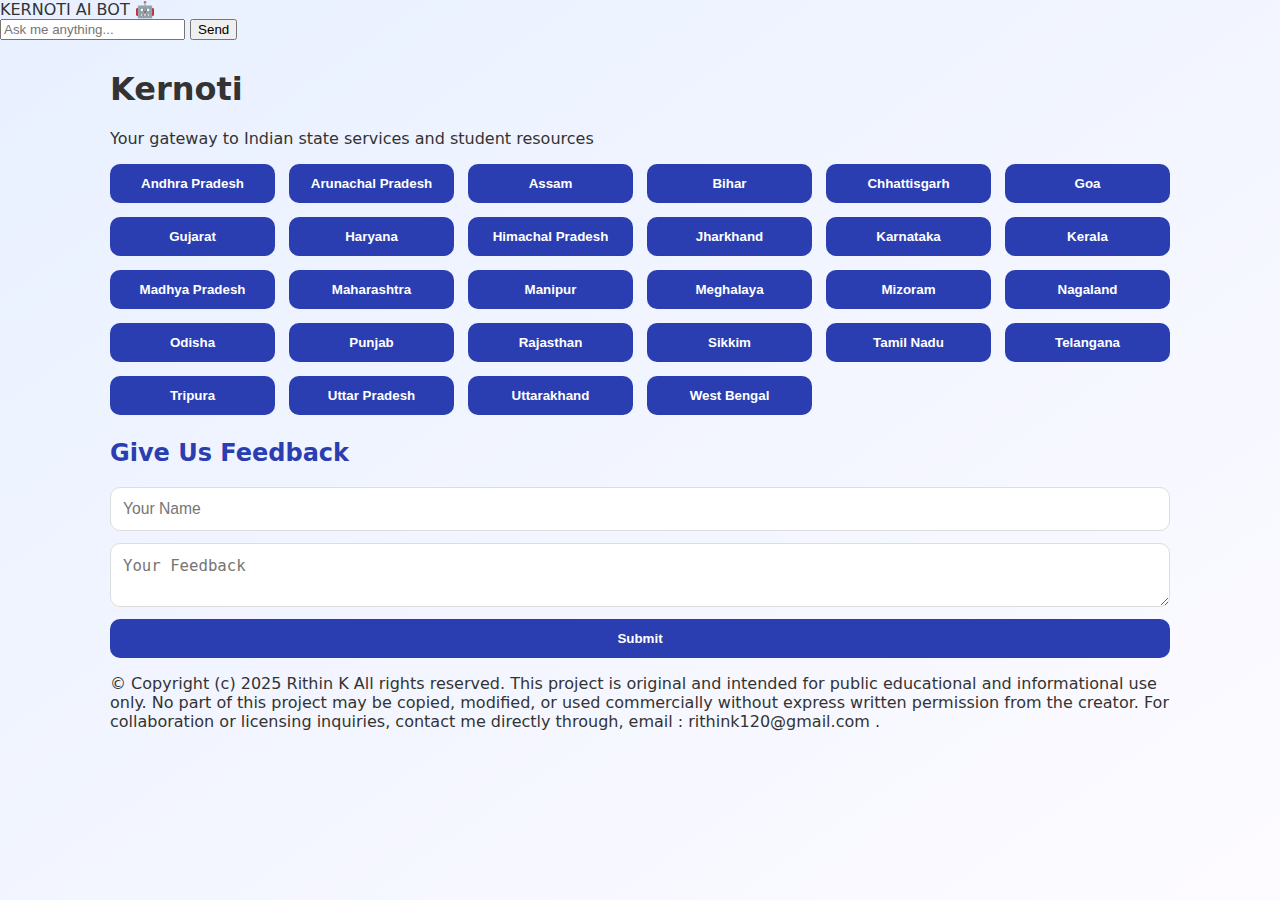
<file: index.html>
<!DOCTYPE html>
<html lang="en">
<head>
  <meta charset="UTF-8" />
  <meta name="viewport" content="width=device-width, initial-scale=1.0"/>
  <title>Kernoti – State Services Hub</title>
  <link rel="stylesheet" href="style.css" />
</head>
<body>
<!-- Chatbot -->
<div id="chatbot">
  <div id="chat-header">KERNOTI AI BOT 🤖</div>
  <div id="chat-messages"></div>
  <div id="chat-input">
    <input type="text" id="userInput" placeholder="Ask me anything..." />
    <button onclick="sendMessage()">Send</button>
  </div>
</div>

  <div class="container">
    <header>
      <h1>Kernoti</h1>
      <p>Your gateway to Indian state services and student resources</p>
    </header>

    <main>
      <section id="stateList" class="grid-container"></section>

      <section id="stateDetails" class="hidden">
        <button class="back-btn" onclick="goBack()">← Back</button>
        <h2 id="stateName"></h2>
        <div id="linksContainer" class="categories"></div>
      </section>

      <section id="feedbackSection">
        <h2>Give Us Feedback</h2>
        <form id="feedbackForm">
          <input type="text" id="name" placeholder="Your Name" required />
          <textarea id="message" placeholder="Your Feedback" required></textarea>
          <button type="submit">Submit</button>
        </form>
        <div id="feedbackList"></div>
      </section>
    </main>

    <footer>
      <p>© Copyright (c) 2025 Rithin K

All rights reserved.

This project is original and intended for public educational and informational use only.

No part of this project may be copied, modified, or used commercially without express written permission from the creator.

For collaboration or licensing inquiries, contact me directly through, email : rithink120@gmail.com .
</p>
    </footer>
  </div>

  <script src="script.js"></script>
</body>
</html>
</file>
<file: style.css>
/* Reset-ish */
* { box-sizing: border-box; }
html,body { height: 100%; }

/* ========== THEME VARS ========== */
:root {
  --primary-color: #2a3eb1;
  --bg: linear-gradient(to bottom right, #e8f0ff, #fdfbff);
  --text: #333;
  --muted: #666;
  --card-bg: #fff;
}

/* BODY */
body {
  margin: 0;
  font-family: 'Segoe UI', system-ui, -apple-system, Arial;
  background: var(--bg);
  color: var(--text);
  -webkit-font-smoothing: antialiased;
  -moz-osx-font-smoothing: grayscale;
  transition: background 0.3s, color 0.3s;
}

/* Accessibility helpers */
.visually-hidden, .sr-only {
  position: absolute !important;
  height: 1px; width: 1px;
  overflow: hidden;
  clip: rect(1px, 1px, 1px, 1px);
  white-space: nowrap;
}

/* NAVBAR */
.navbar {
  display: flex;
  align-items: center;
  justify-content: space-between;
  gap: 16px;
  padding: 14px 28px;
  background: rgba(255,255,255,0.95);
  position: sticky;
  top: 0;
  z-index: 1200;
  box-shadow: 0 2px 12px rgba(20,30,80,0.04);
  transition: background 0.25s, box-shadow 0.25s;
}
.logo {
  font-weight: 900;
  letter-spacing: 1px;
  color: var(--primary-color);
  font-size: 1.3rem;
}
.nav-links {
  display: flex;
  gap: 20px;
  list-style: none;
  margin: 0;
  padding: 0;
}
.nav-links a {
  text-decoration: none;
  color: var(--muted);
  font-weight: 600;
}
.nav-links a:hover { color: var(--primary-color); }
.nav-actions { display: flex; align-items: center; gap: 8px; }
#themePicker, #langPicker, #darkModeToggle {
  padding: 8px 10px;
  border-radius: 8px;
  border: none;
  cursor: pointer;
  background: var(--primary-color);
  color: white;
  font-weight: 700;
}
#themePicker { padding-right: 18px; }

/* HERO */
.hero {
  display: flex;
  gap: 30px;
  align-items: center;
  justify-content: space-between;
  padding: 48px 8%;
  background: transparent;
  flex-wrap: wrap;
}
.hero-left { max-width: 56ch; }
.hero h1 {
  font-size: 2.6rem;
  line-height: 1.05;
  margin: 0 0 12px 0;
  color: var(--primary-color);
}
.hero p {
  margin: 0 0 18px 0;
  color: var(--muted);
  font-size: 1.05rem;
}
.hero-ctas { display:flex; gap: 12px; margin-bottom: 18px; }
.cta-btn {
  background: var(--primary-color);
  color: #fff;
  padding: 12px 18px;
  border-radius: 10px;
  border: none;
  cursor: pointer;
  font-weight: 700;
  transition: transform .18s ease, box-shadow .18s ease;
}
.cta-btn:hover { transform: translateY(-3px); box-shadow: 0 6px 18px rgba(30,50,120,0.14); }
.cta-btn.ghost { background: #444; }

.controls-compact { margin-top: 10px; display: none; }
.controls-compact input {
  padding: 10px 12px;
  border-radius: 10px;
  border: 1px solid #ddd;
  width: 100%;
}

/* HERO RIGHT IMAGE */
.hero-right { display:flex; align-items:center; justify-content:center; }
.hero-card {
  width: 420px;
  height: 320px;
  background: var(--primary-color);
  border-radius: 28px;
  padding: 22px;
  display:flex;
  align-items:center;
  justify-content:center;
  box-shadow: 0 12px 30px rgba(20,30,80,0.06);
}
.hero-card img {
  max-width: 100%;
  border-radius: 12px;
  display:block;
  filter: grayscale(0.1) contrast(1.02);
}

/* CONTAINER */
.container { max-width: 1100px; margin: 30px auto; padding: 0 20px; }

/* SECTION TITLE */
.section-title { margin: 12px 0 18px 0; color: var(--primary-color); font-size: 1.25rem; }

/* STATE GRID */
.grid-container {
  display: grid;
  grid-template-columns: repeat(auto-fit, minmax(160px, 1fr));
  gap: 14px;
  margin-bottom: 24px;
}
.grid-container button {
  padding: 12px;
  background: var(--primary-color);
  color: white;
  border: none;
  border-radius: 10px;
  cursor: pointer;
  font-weight: 700;
  transition: background 0.2s, transform 0.12s;
}
.grid-container button:hover { transform: translateY(-3px); }

/* STATE DETAILS & CATEGORIES */
.state-details { margin-top: 12px; }
.hidden { display: none !important; }
.back-btn {
  margin-bottom: 10px;
  padding: 8px 14px;
  background: #e6e6e6;
  border: none;
  border-radius: 8px;
  cursor: pointer;
  font-weight: 600;
}

.categories {
  display: grid;
  grid-template-columns: repeat(auto-fit, minmax(220px, 1fr));
  gap: 18px;
  margin-top: 10px;
}
.category-box {
  background: var(--card-bg);
  padding: 14px;
  border-radius: 12px;
  box-shadow: 0 8px 30px rgba(20,30,80,0.04);
  transition: transform 0.2s;
}
.category-box:hover { transform: translateY(-4px); }
.category-box h3 {
  margin: 0 0 8px 0;
  color: var(--primary-color);
  cursor: pointer;
}
.category-box ul { list-style: none; padding-left: 0; margin: 0; max-height: 0; overflow: hidden; transition: max-height .33s ease; }
.category-box.open ul { max-height: 400px; }
.category-box li { padding: 6px 0; }
.category-box a { color: #333; text-decoration: none; }
.category-box a:hover { color: var(--primary-color); text-decoration: underline; }

/* FEEDBACK */
.elevated-card {
  background: var(--card-bg);
  padding: 22px;
  border-radius: 12px;
  box-shadow: 0 8px 30px rgba(20,30,80,0.04);
  margin-top: 18px;
}
#feedbackSection h2 { color: var(--primary-color); margin-top: 0; }
form { display:flex; flex-direction:column; gap:12px; }
form input, form textarea {
  padding: 12px;
  border-radius: 10px;
  border: 1px solid #ddd;
  font-size: 0.98rem;
  resize: vertical;
}
form button {
  padding: 12px;
  border-radius: 10px;
  background: var(--primary-color);
  color: white;
  border: none;
  cursor: pointer;
  font-weight: 800;
}
.feedback-item {
  background: #f4f6ff;
  padding: 10px 14px;
  border-left: 4px solid var(--primary-color);
  margin-top: 10px;
  border-radius: 8px;
}

/* CHATBOT */
.chatbot-card {
  position: fixed;
  right: 22px;
  bottom: 20px;
  width: 340px;
  max-width: calc(100% - 40px);
  background: var(--card-bg);
  border-radius: 12px;
  box-shadow: 0 12px 40px rgba(20,30,80,0.18);
  overflow: hidden;
  display: flex;
  flex-direction: column;
  z-index: 1400;
}
.chat-header {
  background: var(--primary-color);
  color: #fff;
  padding: 10px 12px;
  display:flex;
  justify-content: space-between;
  align-items:center;
}
.chat-title { font-weight: 800; }
.chat-actions button {
  background: transparent;
  border: none;
  color: white;
  font-size: 18px;
  cursor: pointer;
}
.chat-messages {
  padding: 12px;
  max-height: 260px;
  overflow-y: auto;
  background: transparent;
}
.message {
  margin: 8px 0;
  padding: 10px 12px;
  border-radius: 12px;
  max-width: 80%;
  word-wrap: break-word;
}
.user { background: var(--primary-color); color: white; margin-left: auto; border-bottom-right-radius: 4px; }
.bot { background: #f1f1f1; color: #222; margin-right: auto; border-bottom-left-radius: 4px; }
.chat-input {
  display:flex;
  gap:8px;
  padding: 10px;
  border-top: 1px solid #eee;
  align-items:center;
}
.chat-input input {
  flex:1;
  padding: 10px 12px;
  border-radius: 8px;
  border: 1px solid #ddd;
}
.chat-input button {
  background: var(--primary-color);
  color: white;
  border:none;
  padding: 8px 10px;
  border-radius: 8px;
  cursor:pointer;
}

/* FOOTER */
.site-footer {
  margin-top: 48px;
  padding: 26px 0;
  text-align: center;
  color: var(--muted);
  background: linear-gradient(to bottom, rgba(255,255,255,0.6), rgba(255,255,255,0.9));
}

/* DARK MODE */
body.dark {
  --bg: #0f1114;
  --text: #e9eef8;
  --muted: #c7d1ea;
  --card-bg: #141518;
  background: #0b0c0e;
}
body.dark .nav-links a { color: var(--muted); }
body.dark .nav-links a:hover { color: var(--primary-color); }
body.dark .hero-card { box-shadow: 0 12px 30px rgba(0,0,0,0.5); }
body.dark .category-box { box-shadow: 0 8px 30px rgba(0,0,0,0.45); }

/* RESPONSIVE */
@media (max-width: 900px) {
  .hero { padding: 28px 6%; }
  .hero-card { width: 320px; height: 260px; }
  .nav-links { display: none; }
  .controls-compact { display: block; }
}
@media (max-width: 600px) {
  .grid-container { grid-template-columns: repeat(auto-fit, minmax(100%, 1fr)); }
  .chatbot-card { right: 6px; left: 6px; width: auto; bottom: 12px; }
}
.hero-section {
  display: flex;
  justify-content: space-between;
  align-items: center;
  gap: 2rem;
  padding: 2rem;
  background: var(--background-light, #f9f9f9);
  border-radius: 1rem;
  margin-bottom: 2rem;
}

.hero-text {
  flex: 1;
}

.hero-image {
  flex: 1;
  display: flex;
  justify-content: center;
}

.hero-image img {
  max-width: 100%;
  border-radius: 1rem;
  box-shadow: 0 4px 20px rgba(0, 0, 0, 0.1);
}
/* --- EXAM SECTION STYLING --- */
.exam-tabs {
  display: flex;
  gap: 12px;
  margin-bottom: 14px;
  flex-wrap: wrap;
}
.exam-tab {
  flex: 1;
  padding: 10px;
  background: var(--primary-color);
  color: white;
  border: none;
  border-radius: 10px;
  cursor: pointer;
  font-weight: 700;
  transition: background 0.2s, transform 0.12s;
}
.exam-tab:hover { transform: translateY(-3px); }
.exam-tab.active { background: #444; }

.exam-content {
  background: #f4f6ff;
  padding: 14px;
  border-radius: 10px;
  min-height: 80px;
  line-height: 1.5;
}
.exam-content ul {
  padding-left: 18px;
}
.exam-content a {
  color: var(--primary-color);
  text-decoration: none;
}
.exam-content a:hover {
  text-decoration: underline;
}
</file>
